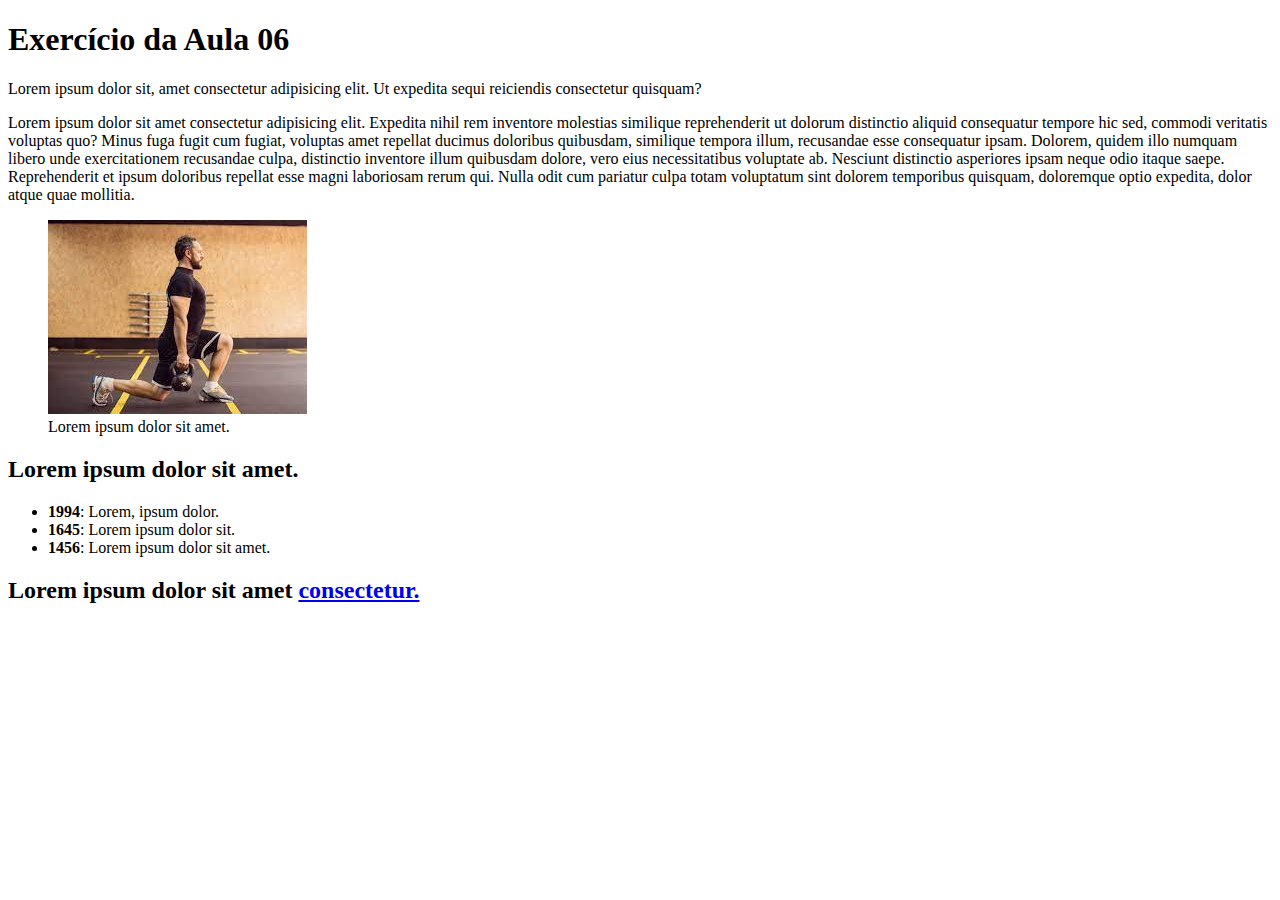
<file: exercicioaula06.html>
<!DOCTYPE html>
<html lang="en">
<head>
    <meta charset="UTF-8">
    <meta http-equiv="X-UA-Compatible" content="IE=edge">
    <meta name="viewport" content="width=device-width, initial-scale=1.0">
    <title>Exercício da Aula 6</title>
</head>
<body>
    
    <div>
        <header>
            <h1>Exercício da Aula 06</h1>
        </header>        
    </div>

        <div>
            <main>
                <article>
                    <p>Lorem ipsum dolor sit, amet consectetur adipisicing elit. Ut expedita sequi reiciendis consectetur quisquam?</p>
    
                    <p>Lorem ipsum dolor sit amet consectetur adipisicing elit. Expedita nihil rem inventore molestias similique reprehenderit ut dolorum distinctio aliquid consequatur tempore hic sed, commodi veritatis voluptas quo? Minus fuga fugit cum fugiat, voluptas amet repellat ducimus doloribus quibusdam, similique tempora illum, recusandae esse consequatur ipsam. Dolorem, quidem illo numquam libero unde exercitationem recusandae culpa, distinctio inventore illum quibusdam dolore, vero eius necessitatibus voluptate ab. Nesciunt distinctio asperiores ipsam neque odio itaque saepe. Reprehenderit et ipsum doloribus repellat esse magni laboriosam rerum qui. Nulla odit cum pariatur culpa totam voluptatum sint dolorem temporibus quisquam, doloremque optio expedita, dolor atque quae mollitia.</p>
                </article>

                <figure>
                    <img src="[data-uri]" alt="Homem se eercitando na academia">
                    <figcaption>Lorem ipsum dolor sit amet.</figcaption>
                  </figure>

                  <h2>Lorem ipsum dolor sit amet.</h2>

                  <ul>
                      <li><strong>1994</strong>: Lorem, ipsum dolor.</li>
                      <li><strong>1645</strong>: Lorem ipsum dolor sit.</li>
                      <li><strong>1456</strong>: Lorem ipsum dolor sit amet.</li>
                  </ul>
            </main>
        </div>    

        <div>
            <footer>
                <h2>Lorem ipsum dolor sit amet <a href="https://www.google.com.br/">consectetur.</a></h2>
            </footer>
        </div>
</body>
</html>
</file>
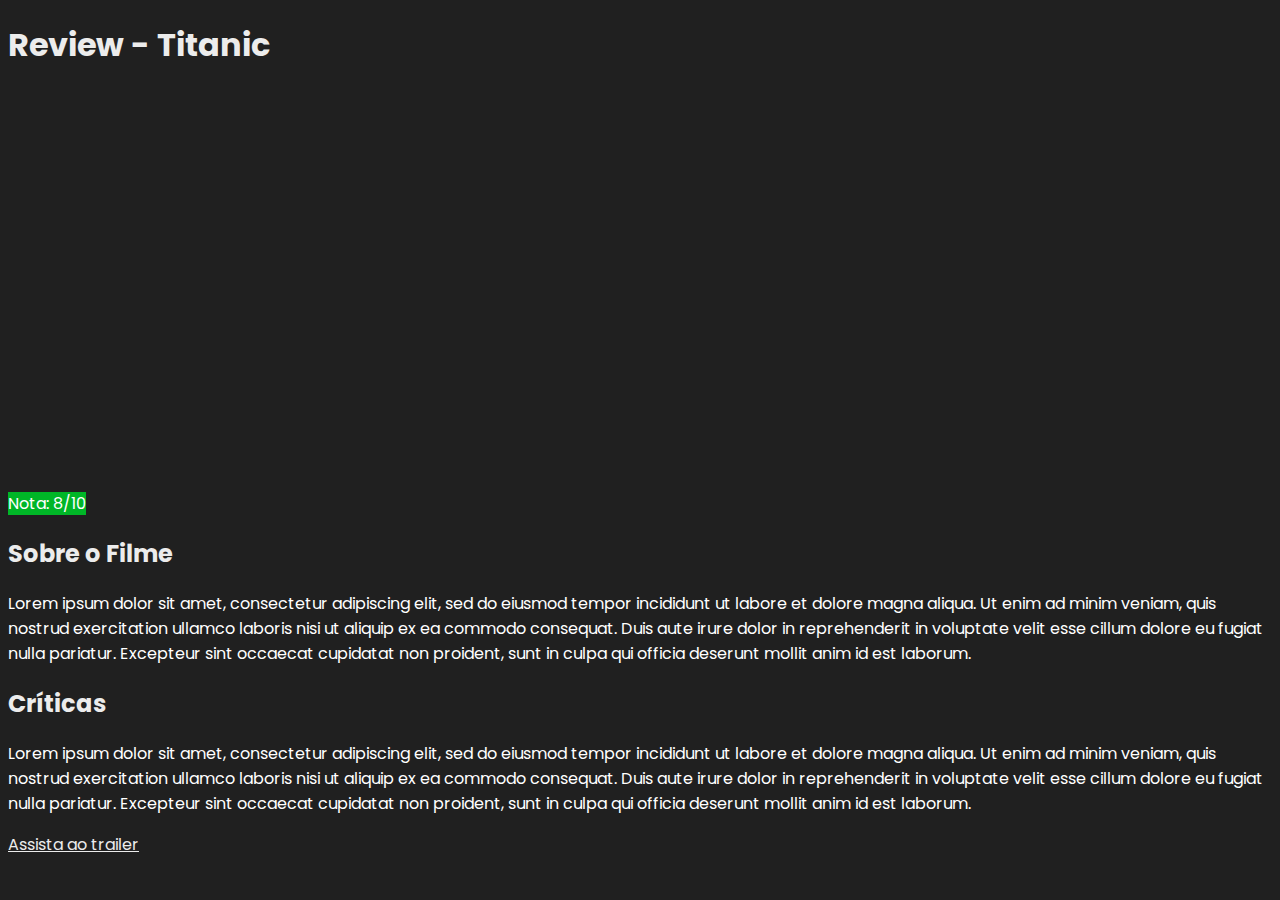
<file: exercicioaula08.html>
<!DOCTYPE html>
<html lang="pt-br">
<head>
    <meta charset="UTF-8">
    <meta http-equiv="X-UA-Compatible" content="IE=edge">
    <meta name="viewport" content="width=device-width, initial-scale=1.0">
    <link rel="stylesheet" href="styleexercicioaula08.css">
    <title>Review do filme Titanic</title>
</head>
<body>

    <h1>Review - Titanic</h1>

    <div class="media-picture"></div>

    <span class="review-score">Nota: 8/10</span>

    <h2>Sobre o Filme</h2>

    <p>
        Lorem ipsum dolor sit amet, consectetur adipiscing elit, sed do eiusmod tempor incididunt ut labore et dolore magna
        aliqua. Ut enim ad minim veniam, quis nostrud exercitation ullamco laboris nisi ut aliquip ex ea commodo consequat.
        Duis aute irure dolor in reprehenderit in voluptate velit esse cillum dolore eu fugiat nulla pariatur. Excepteur
        sint occaecat cupidatat non proident, sunt in culpa qui officia deserunt mollit anim id est laborum.
    </p>

    <h2>Críticas</h2>

    <p>
        Lorem ipsum dolor sit amet, consectetur adipiscing elit, sed do eiusmod tempor incididunt ut labore et dolore magna
        aliqua. Ut enim ad minim veniam, quis nostrud exercitation ullamco laboris nisi ut aliquip ex ea commodo consequat.
        Duis aute irure dolor in reprehenderit in voluptate velit esse cillum dolore eu fugiat nulla pariatur. Excepteur
        sint occaecat cupidatat non proident, sunt in culpa qui officia deserunt mollit anim id est laborum.
    </p>

    <a href="https://www.youtube.com/watch?v=kVrqfYjkTdQ">Assista ao trailer</a>

</body>
</html>
</file>
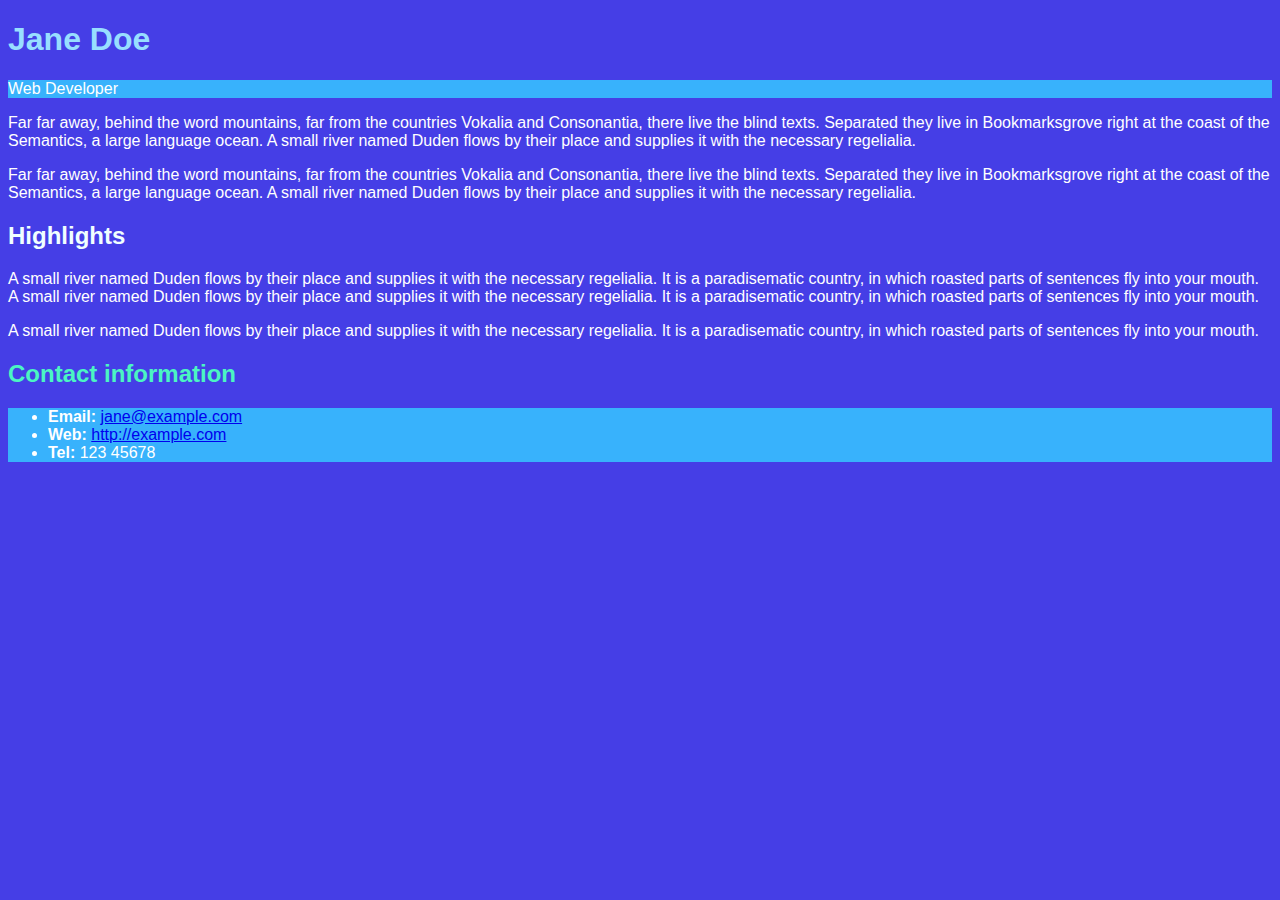
<file: indexexercicioaula07.html>
<!DOCTYPE html>
<html lang="pt-BR">

  <head>
    <meta charset="utf-8">
    <link rel="stylesheet" href="styleexercicioaula07.css">
    <title>Jane Doe</title>
  </head>

  <body>

    <header>
      <h1 class="colorh1">Jane Doe</h1>
      <div class="job-title">Web Developer</div>
    </header>

    <main>
      <p>Far far away, behind the word mountains, far from the countries Vokalia and Consonantia, 
        there live the blind texts. Separated they live in Bookmarksgrove right at the coast of 
        the Semantics, a large language ocean. A small river named Duden flows by their place and 
        supplies it with the necessary regelialia.</p>

      <p>Far far away, behind the word mountains, far from the countries Vokalia and Consonantia, 
        there live the blind texts. Separated they live in Bookmarksgrove right at the coast of 
        the Semantics, a large language ocean. A small river named Duden flows by their place and 
        supplies it with the necessary regelialia.</p>

      <h2 id="high">Highlights</h2>

      <p>A small river named Duden flows by their place and supplies it with the necessary regelialia. 
        It is a paradisematic country, in which roasted parts of sentences fly into your mouth. 
        A small river named Duden flows by their place and supplies it with the necessary regelialia. 
        It is a paradisematic country, in which roasted parts of sentences fly into your mouth.</p>
      <p>A small river named Duden flows by their place and supplies it with the necessary regelialia. 
        It is a paradisematic country, in which roasted parts of sentences fly into your mouth.</p>

    </main>

    <footer>
      <h2>Contact information</h2>
      <ul>
        <li><strong>Email:</strong>
          <a href="mailto:jane@example.com">jane@example.com</a>
        </li>
        <li><strong>Web:</strong>
          <a href="http://example.com">http://example.com</a>
        </li>
        <li><strong>Tel:</strong> 123 45678</li>
      </ul>
    </footer>

  </body>

</html>
</file>
<file: styleexercicioaula08.css>
@import url('https://fonts.googleapis.com/css2?family=Poppins&display=swap');

body {
    background-color: #202020;
}

h1 {
    font-family: 'Poppins', sans-serif;
    color: #ececec;
}

.media-picture {
    background-image: url('https://images2.alphacoders.com/869/thumb-1920-869847.jpg');
    height: 400px;
    width: 2800px;
    background-repeat: no-repeat;
    background-size: cover;
    background-position: center;
}

.review-score {
    font-family: 'Poppins', sans-serif;
    background-color: #00b627;
    background-size: cover;
    color: #ffffff;
}

h2 {
    font-family: 'Poppins', sans-serif;
    color: #ececec;
}

p {
    font-family: 'Poppins', sans-serif;
    color: #ffffff;
}

a {
    font-family: 'Poppins', sans-serif;
    color: #ececec;
}
</file>
<file: styleexercicioaula07.css>
body {

    background-color: #453EE6;
    font-family: Verdana, Geneva, Tahoma, sans-serif;

}

.colorh1 {

    color: #98DEFF;

}

.job-title {
    color: #ffffff;
    background-color: #38B2FC;
}

p {
    
    color: #ffffff;

}

h2 {

    color: #4BF5C2;

}

#high {

    color: azure;

}

ul {

    background-color: #38B2FC;

}

li {
    
    color: #ffffff;
}
</file>
